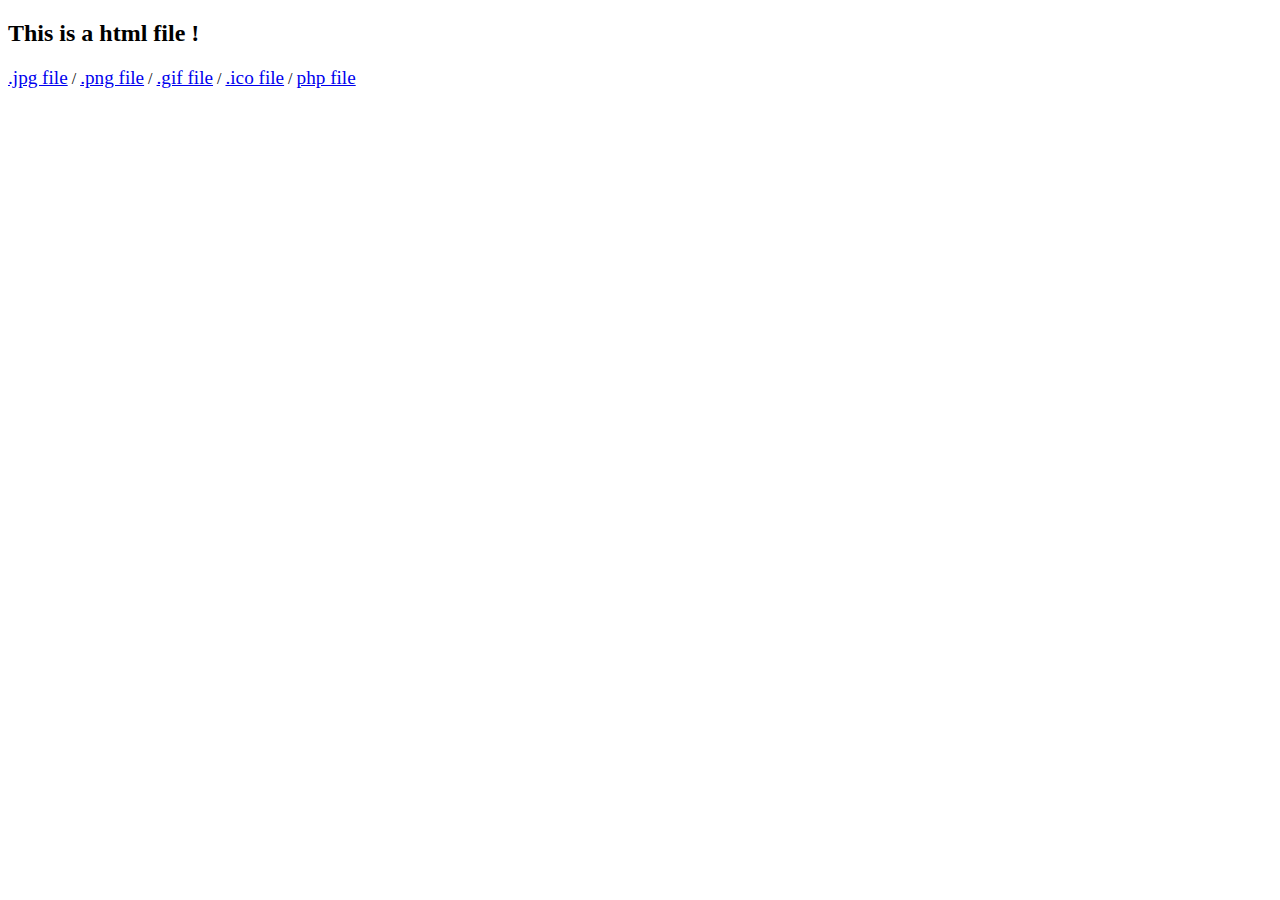
<file: demo/public/index.html>
<!DOCTYPE html>
<html>
  
  <head>
    <meta charset="utf-8">
    <meta http-equiv="X-UA-Compatible" content="chrome=1">
    <title>tws</title>
    <meta name="viewport" content="width=device-width">

    <link href="assets/style.css" rel="stylesheet" type="text/css"/>

    </head>
    <body>
    <h2>This is a html file !</h2>

    <a href="image.jpg">.jpg file</a><span> / </span>
    <a href="image.png">.png file</a><span> / </span>
    <a href="image.gif">.gif file</a><span> / </span>

    <a href="favicon.ico">.ico file</a><span> / </span>

    <a href="index.php">php file</a>

    </body>
</html>
</file>
<file: demo/public/assets/style.css>
a {
	font-size: 1.2em;
	font-weight: lighter;
}
</file>
